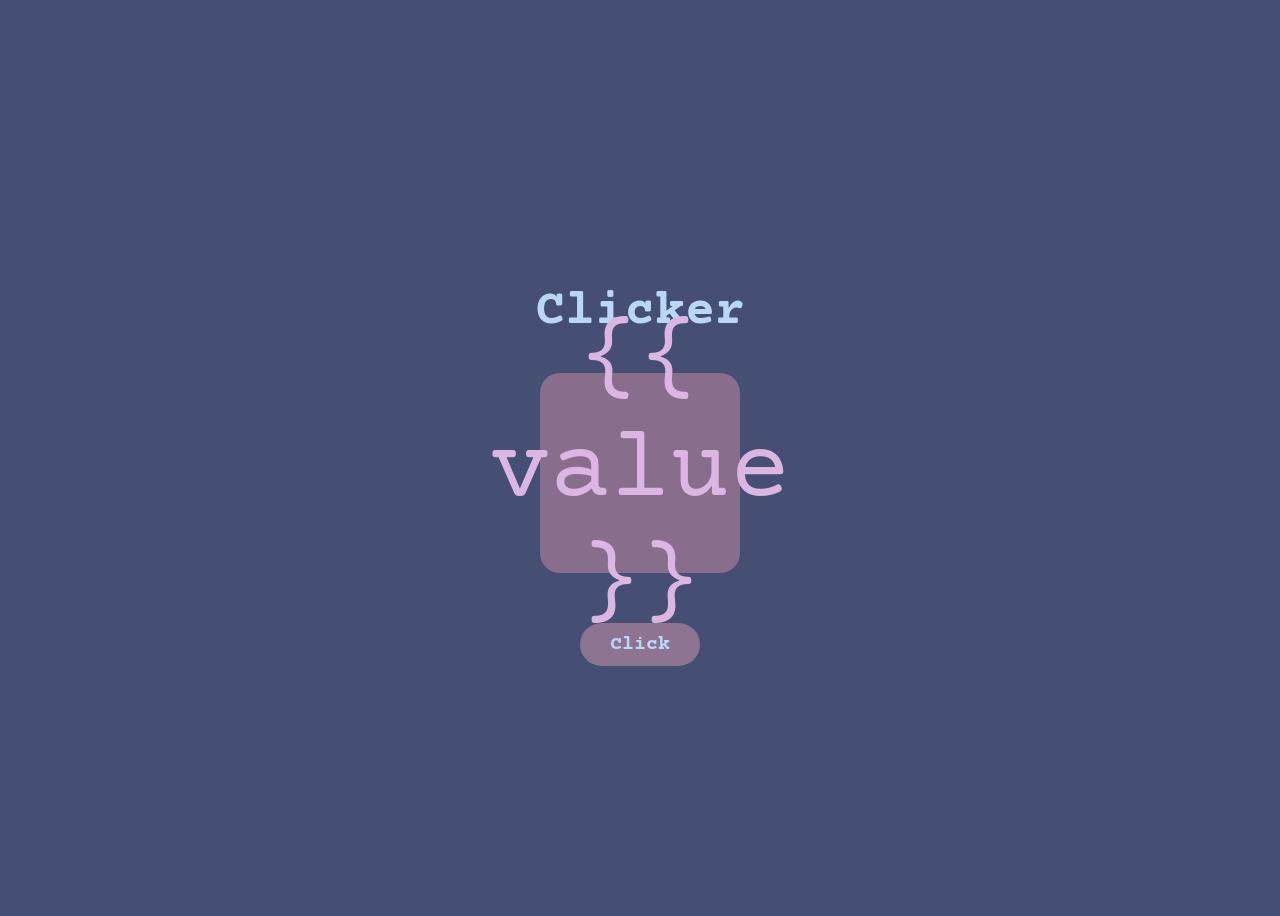
<file: src/templates/click.html>
<!DOCTYPE html>
<html lang="en">
<head>
    <meta charset="UTF-8">
    <meta name="viewport" content="width=device-width, initial-scale=1.0">
    <title>Clicker</title>

    <link rel="preconnect" href="https://fonts.googleapis.com">
    <link rel="preconnect" href="https://fonts.gstatic.com" crossorigin>
    <link href="https://fonts.googleapis.com/css2?family=Courier+Prime:ital,wght@0,400;0,700;1,400;1,700&display=swap" rel="stylesheet">

    <style>
        body{
            background-color: #454F74;
            color: #B9D7F6;
            display: flex;
            justify-content: center;
            align-items: center;
            min-height: 100%;

            font-family: "Courier Prime", monospace;
            font-weight: 400;
            min-height: 100vh;
        }

        .button{
            padding: 10px 30px;
            border-radius: 100px;
            background-color: #8d7591;
            border: 0;
            font-family: "Courier Prime", monospace;
            font-weight: 600;
            font-size: 20px;
            color: #B9D7F6;

            cursor: pointer;
            transition: transform 0.1s ease; 
        }
        .button:hover{
            background-color: #B9D7F6;
            color: #8d7591;
        }
        .button:active {
            transform: scale(0.9); 
        }

        .center{
            display: flex;
            flex-direction: column;
            align-items: center;
        }

        h1{
            font-size: 50px;
        }
        .number{
            background-color: #886d8d;
            width: 200px;
            height: 200px;
            margin-bottom: 50px;
            border-radius: 20px;
            display: flex;
            justify-content: center;
            align-items: center;
            font-size: 100px;
        }
        .glowing-text {
            animation: rainbow-glow 4s infinite linear;
        }

        @keyframes rainbow-glow {
        0% {
            text-shadow: 
            0 0 10px rgba(255, 0, 128, 0.7),
            0 0 20px rgba(255, 0, 128, 0.5),
            0 0 40px rgba(255, 0, 128, 0.3);
        }
        33% {
            text-shadow: 
            0 0 10px rgba(0, 255, 255, 0.7),
            0 0 20px rgba(0, 255, 255, 0.5),
            0 0 40px rgba(0, 255, 255, 0.3);
        }
        66% {
            text-shadow: 
            0 0 10px rgba(0, 255, 0, 0.7),
            0 0 20px rgba(0, 255, 0, 0.5),
            0 0 40px rgba(0, 255, 0, 0.3);
        }
        100% {
            text-shadow: 
            0 0 10px rgba(255, 0, 128, 0.7),
            0 0 20px rgba(255, 0, 128, 0.5),
            0 0 40px rgba(255, 0, 128, 0.3);
        }
        }
        p{
            text-align: center;
            color: #dcb6e2; 
        }
    </style>
</head>
<body>
    <div class="center">
        <h1>Clicker</h1>
        <div class="number">
            <p class="glowing-text">{{ value }}</p>
        </div>
        <form method="POST">
            <input type="submit" value="Click" class="button">
        </form>
    </div>
</body>
</file>
